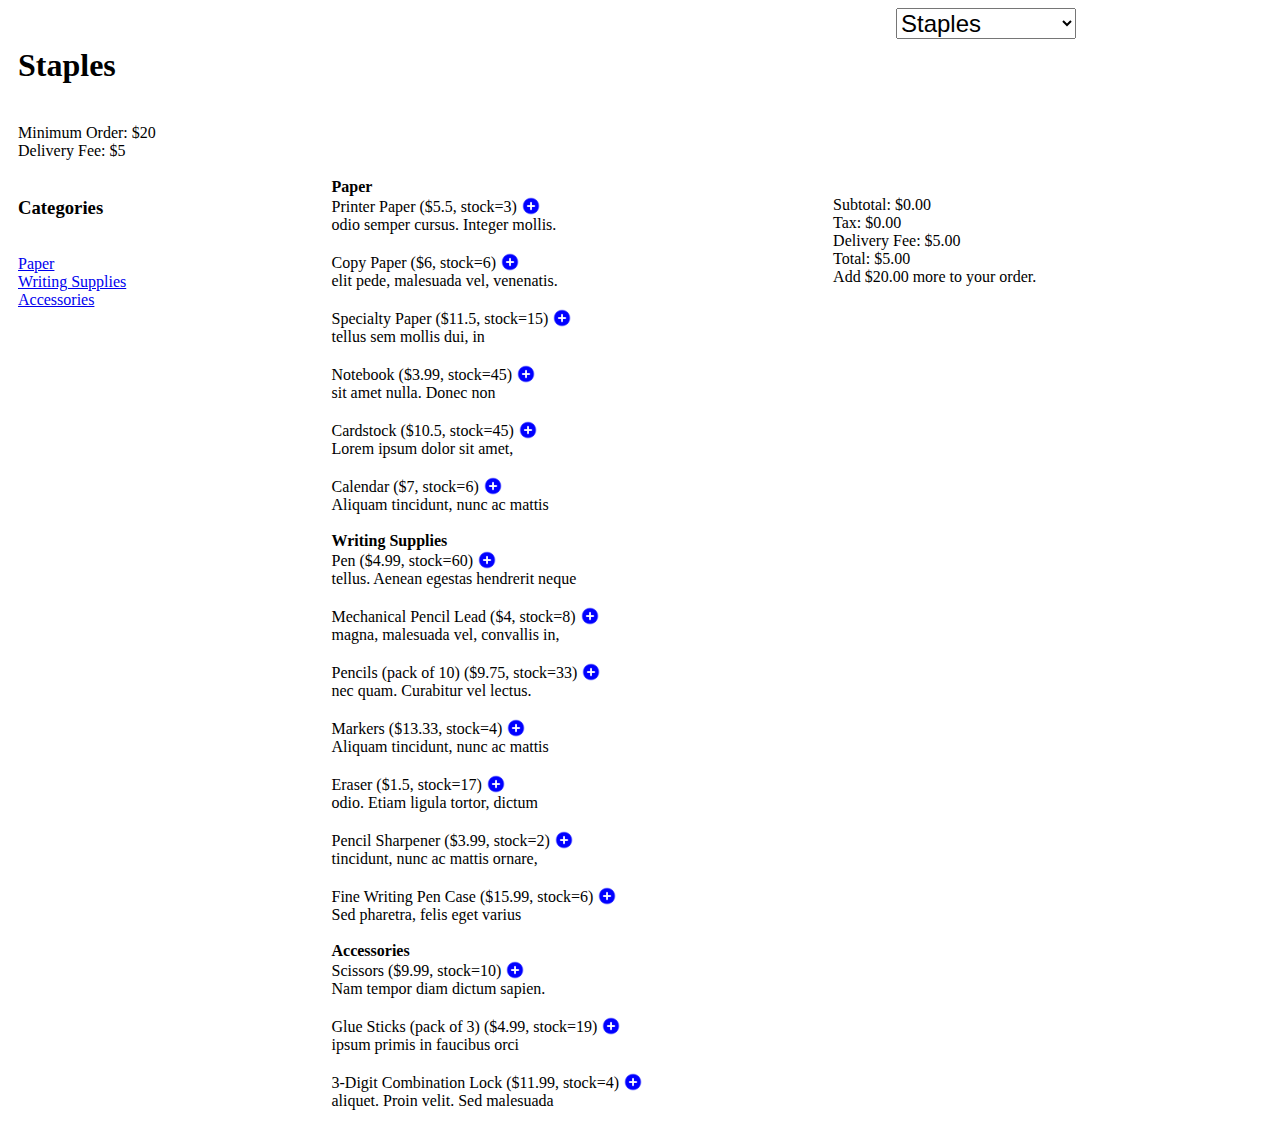
<file: orderform.html>
<!DOCTYPE html>
<html lang="en">

	<head>
		<title>Office Supplies Order Form</title>
		<meta charset="UTF-8">
		<link rel="stylesheet" href="styles.css">
	</head>
	
	<body onload="init()">
		<select id="vendor-select"></select>
		<br>
		<div id="info"></div>
		<div id="main">
			<div class="column left" id="left"></div>
			<div class="column middle" id="middle"></div>
			<div class="column right" id="right"></div>
		</div>
	
		<script src="client.js"></script>
	</body>

</html>
</file>
<file: styles.css>
body {
    padding-left: 10px;
}

select {
    position: absolute;
    left: 70%;
    font-size: x-large;    
}

.column {
    float: left;
}

.left {
    width: 25%;
}

.middle {
    width: 40%;
}

.right {
    width: 29%;
}

button {
    width: 140px;
    padding: 15px;
    margin: 10px 0;
    border: none;
    border-radius: 10px;
    cursor: pointer; 
 }
</file>
